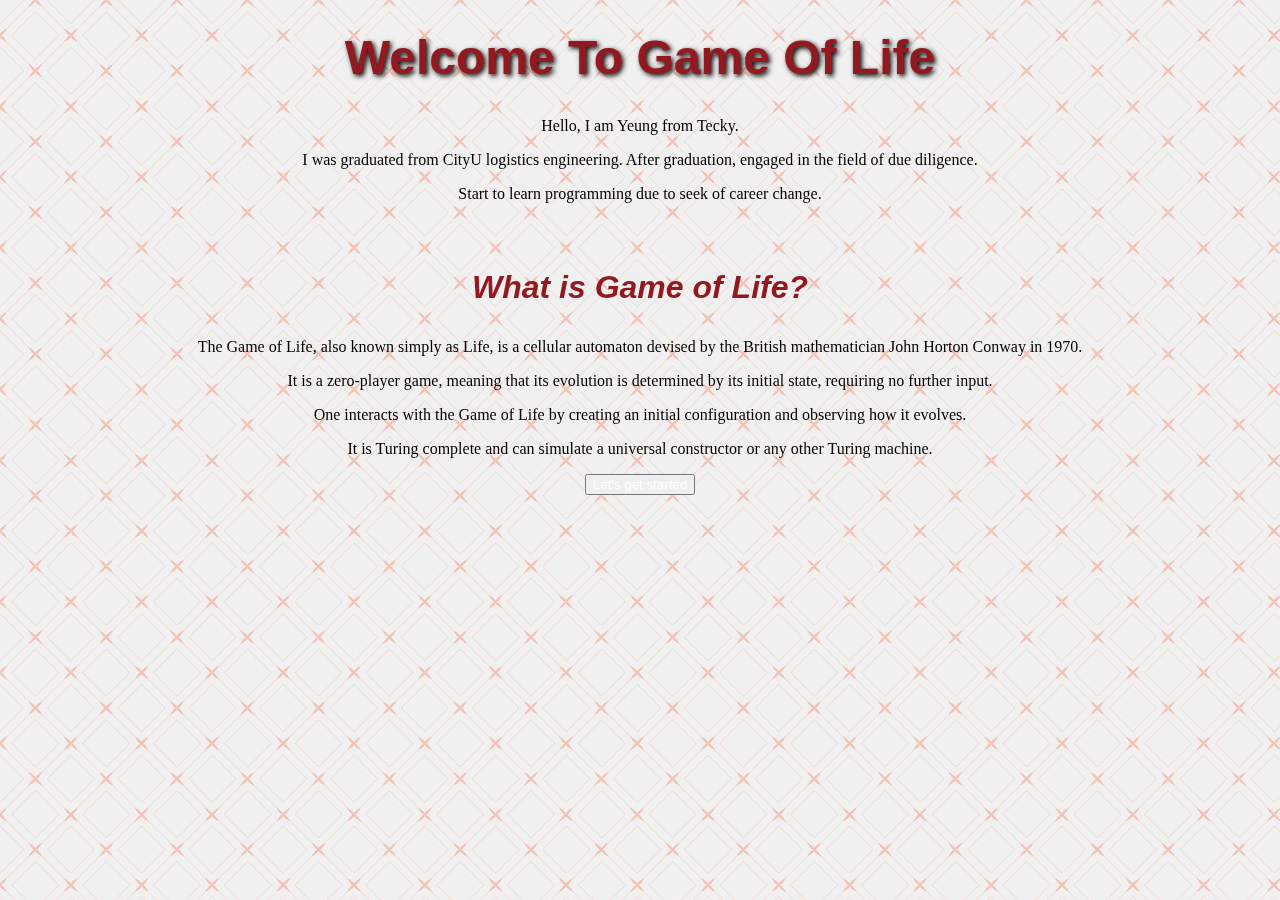
<file: index.html>
<!DOCTYPE html>
<html lang="en">
<head>
    <meta charset="UTF-8">
    <meta http-equiv="X-UA-Compatible" content="IE=edge">
    <meta name="viewport" content="width=device-width, initial-scale=1.0">
    <link
    href="https://cdn.jsdelivr.net/npm/bootstrap@5.0.2/dist/css/bootstrap.min.css"
    rel="stylesheet"
    integrity="sha384-EVSTQN3/azprG1Anm3QDgpJLIm9Nao0Yz1ztcQTwFspd3yD65VohhpuuCOmLASjC"
    crossorigin="anonymous"
  />
    <link rel="stylesheet" href="index.css" />
    <title>Introduction</title>
</head>
<body>
    <div class="background">
        <div class="myself">
            <h1>Welcome To Game Of Life</h1>
            <p>Hello, I am Yeung from Tecky.</p>
            <p>I was graduated from CityU logistics engineering. After graduation, engaged in the field of due diligence.</p>
            <p>Start to learn programming due to seek of career change.</p>
            <br>
            <h3><i>What is Game of Life?</i></h3>
            <p>The Game of Life, also known simply as Life, is a cellular automaton devised by the British mathematician John Horton Conway in 1970.</p> 
                <p>It is a zero-player game, meaning that its evolution is determined by its initial state, requiring no further input.</p>
                <p>One interacts with the Game of Life by creating an initial configuration and observing how it evolves.</p>
                <p>It is Turing complete and can simulate a universal constructor or any other Turing machine.</p>
        </div>
        <div class="animate-button"><button type="button" class="btn btn-dark">
            <a href="play.html">Let's get started</a>
        </button></div>

    </div>
</body>
</html>
</file>
<file: index.css>
.background {
    position: fixed;
    top:0;
    left:0;
    right: 0;
    bottom: 0;
    background: url(bkgd.jpg);
    animation: background-animate 40s infinite;
}

@keyframes background-animate {
    from {
        background-position: 0% 0%;
    }
    to {
        background-position: 100% 100%;
    }
}

.myself h1 {
    margin-top: 30px;
    font-size: 3rem;
    color: #921920;
    text-shadow: 2px 2px 5px black;
    text-align: center;
    font-family: 'Lucida Sans', 'Lucida Sans Regular', 'Lucida Grande', 'Lucida Sans Unicode', Geneva, Verdana, sans-serif;
}

.myself h3 {
    font-size: 2rem;
    color: #921920;
    text-align: center;
    font-family: 'Lucida Sans', 'Lucida Sans Regular', 'Lucida Grande', 'Lucida Sans Unicode', Geneva, Verdana, sans-serif;
}

.myself p {
    text-align: center;
}

.animate-button {
    display: flex;
    justify-content: center;
    align-items: center;
}

.animate-button button{
    transform: rotateX(0deg);
    transition: all 0.5s;
}

.animate-button:hover button{
    transform: rotateX(360deg);
}

a {
    color:white;
    text-decoration: none;
}
</file>
